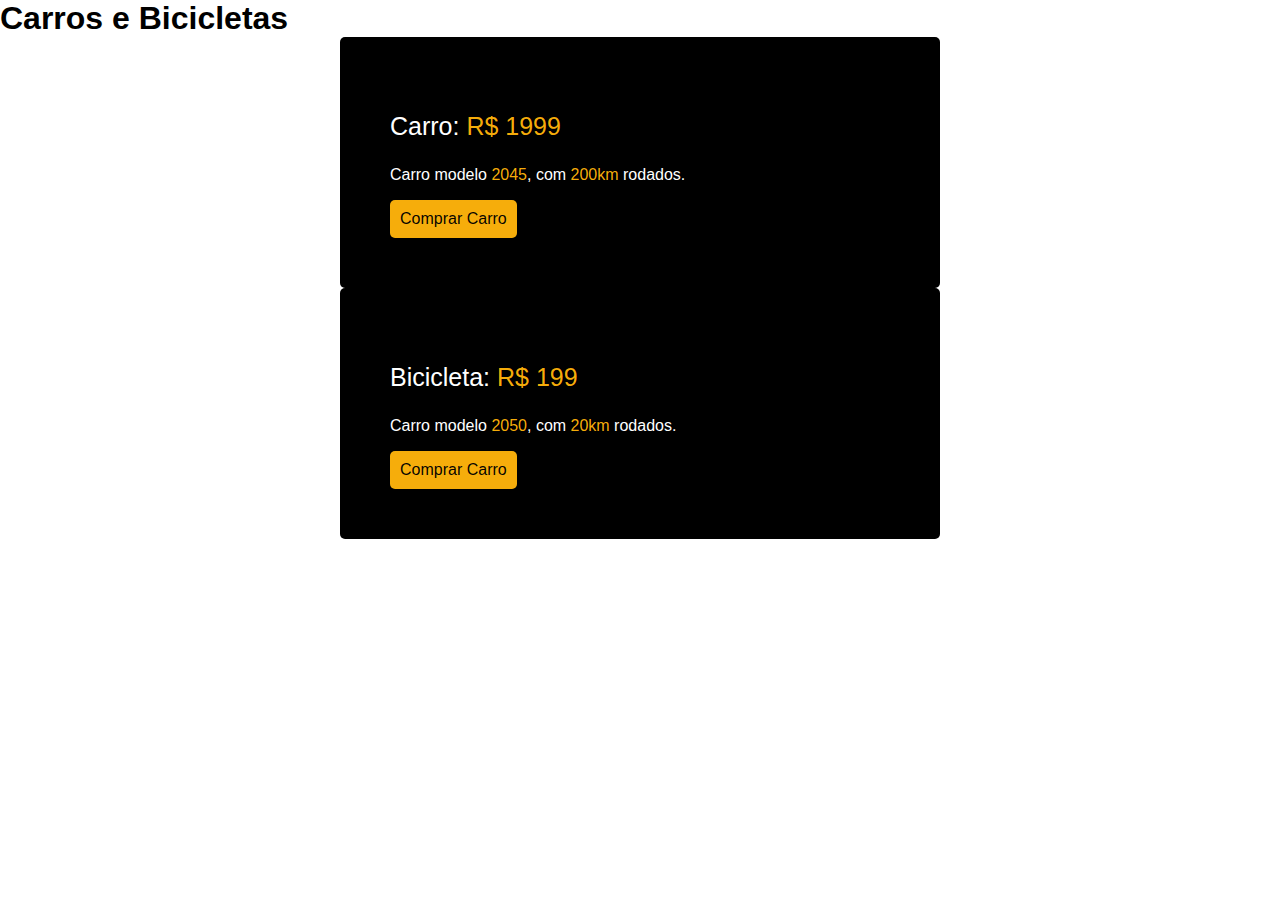
<file: bikecraft/index.html>
<!DOCTYPE html>
<html lang="pt_BR">
  <head>
    <meta charset="UTF-8" />
    <meta http-equiv="X-UA-Compatible" content="IE=edge" />
    <meta name="viewport" content="width=ß, initial-scale=1.0" />
    <link rel="stylesheet" href="/bikecraft/css/style.css">
    <title>Carros e Biciletas</title>
  </head>
  <body>
    <h1>Carros e Bicicletas</h1>
    <div>
      <p class="carro">Carro: <span>R$ 1999</span></p>
      <p>Carro modelo<span> 2045</span>, com <span>200km</span> rodados.</p>
      <button>Comprar Carro</buttßon>
    </div>

    <div>
      <p class="bicicleta">Bicicleta: <span>R$ 199</span></p>
      <p>Carro modelo<span> 2050</span>, com <span>20km</span> rodados.</p>
      <button>Comprar Carro</button>
    </div>

  </body>
</html>
</file>
<file: bikecraft/css/style.css>
body {
  margin: 0px;
  display: block;
  font-family: Arial, Helvetica, sans-serif;
}

div {
  padding: 50px;
  width: 500px;
  background: #000;
  color: #fff;
  border-radius: 5px;
  margin: auto;

}

h1 {
  color: #000;
  margin: 0px auto;
}

.carro, .bicicleta{
  font-size: 25px;
}

span{
  color: rgba(253, 178, 11, 0.971);
}

button{
  color: rgba(0, 0, 0, 0.971);
  background: rgba(253, 178, 11, 0.971);
  padding: 10px;
  border: none;
  border-radius: 5px;
  font-size: 16px;
}
</file>
